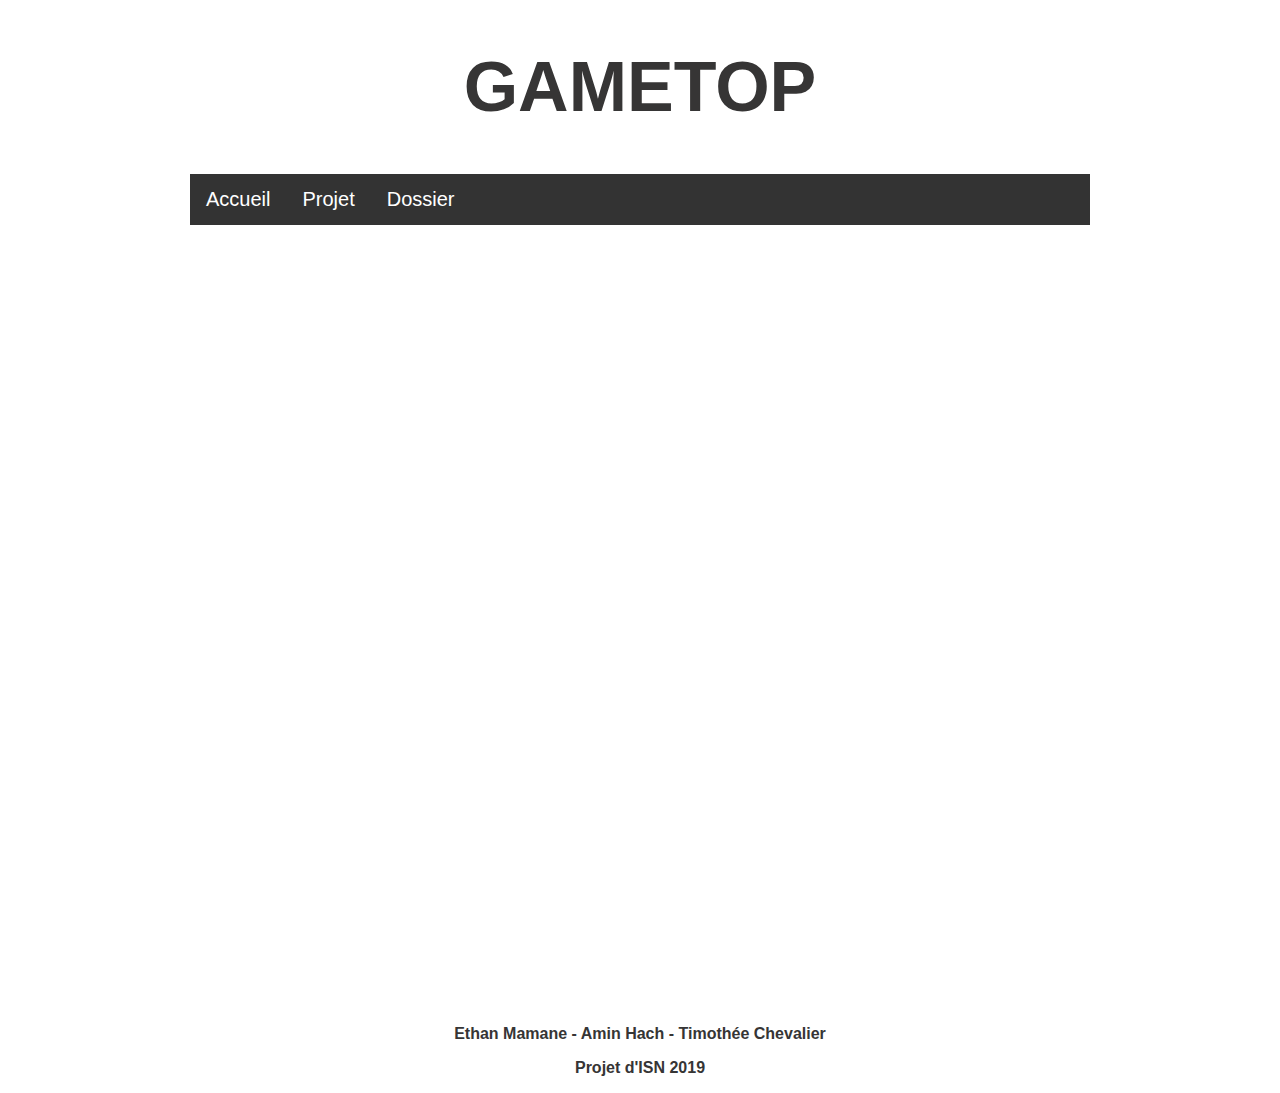
<file: Projet D'ISN/index.html>
<!DOCTYPE html>
<html lang="fr">
<head>
          <!-- Global site tag (gtag.js) - Google Analytics -->
          <script async src="https://www.googletagmanager.com/gtag/js?id=UA-133190058-1"></script>
          <script> window.dataLayer = window.dataLayer || [];
              function gtag(){dataLayer.push(arguments);}
              gtag('js', new Date());
              gtag('config', 'UA-133190058-1');
          </script>
    <link rel="icon" href="img/favicon.ico" type="image/x-icon" />    
    <meta charset="UTF-8">
    <title>Accueil</title>
    <link rel="stylesheet" href="css/style.css">
</head>
<body>
        <div id="blockpage">
                        <h1>GAMETOP</h1>


                <nav>
                        <ul class="menu">
                          <li><a href="index.html">Accueil</a></li>
                          <li><a href="video.html">Projet</a></li>
                          <li><a href="#contact">Dossier</a></li>
                        </ul>
                </nav>
    <h2></h2>
   <strong><p class="intro"></p></strong>
<footer>
    <a class="contact" href="Flapping Gametop/index.html"><p class="footer"><strong>Ethan Mamane - Amin Hach - Timothée Chevalier</strong></p></a>
    <strong><p class="footer">Projet d'ISN 2019</p></strong>
</footer>
</div>
</body>
</html>
</file>
<file: Projet D'ISN/css/style.css>
h1
{
    background-color: white;
    color: #363535;
    font-size: 70px;
    font-family: 'Trebuchet MS', Arial, sans-serif;
    text-align: center;
}
.menu
{
    list-style-type: none;
    margin: 0;
    padding: 0;
    overflow: hidden;
    background-color: #333;
}

.menu li
{
    float: left;
}

.menu li a
{
    font-size: 20px;
    display: block;
    color: white;
    text-align: center;
    padding: 14px 16px;
    text-decoration: none;
}

.menu li a:hover {
    background-color: #111;
}
a
{
    text-decoration: none;
    color: #363535;
} 
a:hover
{
    color:#919191;
}
.logo
{
    display: block;
    margin-right:auto;
    margin-left: auto;
    width: 100px;
    height: 65px;
}
span
{
    color: #363535;
    font-size: 15px;
    font-weight: inherit;
}
.image1
{
    margin-top: 90px;
    display: block;
    margin-right:auto;
    margin-left: auto;
    width: 300px;
    height: 195px;
}
.table
{
    margin-top: 90px;
    font-size: 20px;
    color: #363535;
    font-family: 'Trebuchet MS', Arial, sans-serif;
    text-decoration: none;
}
.sousParties
{
    color: #363535; 
    margin-left: 50px;
    text-decoration: none;
}

.intro
{
    margin-top: 90px;
    font-size: 20px;
    text-align: center;
    color: #363535;
    font-family: 'Trebuchet MS', Arial, sans-serif;
}
footer
{
    margin-top: 800px;
    text-align: center;
    color: #363535;
    font-family: 'Trebuchet MS', Arial, sans-serif;
    text-decoration: none;
}
.contact
{
    color: #363535;
    text-decoration: none;
}
a:hover
{
    color: #919191;
}
#blockpage
{
    width: 950px;
    display: block;
    margin: auto;
    width: 900px;
    font-family: 'Trebuchet MS', Arial, sans-serif;
}
#bodybis
{
    margin-top: 80px;
    color: #363535;
    font-family: 'Trebuchet MS', Arial, sans-serif;
}
#matériel:hover
{
    color: #919191;
}
h3
{
    font-size: 30px;
}
h4
{
    font-size: 45px;
    color: #363535;
    text-align: center;

}
h5
{
    font-size: 20px;
    color: #363535;

}
.raspberry
{
    display:block;
    width:auto;
    margin-left:auto;
    margin-right:auto;
}
.raspberry2
{
    margin-top: 50px;
    display:block;
    width:auto;
    margin-left:auto;
    margin-right:auto;
}
li
{
    text-decoration: none;
    color: #363535;
    font-family: 'Trebuchet MS', Arial, sans-serif;
    
}
ul
{
    font-family: 'Trebuchet MS', Arial, sans-serif;
}
#monBouton
{
    margin-left:auto;
    margin-right:auto;
    text-align: center;
}
.lien
{
    text-decoration: none;
    color: #363535
}
.lien:hover
{
    color:#919191;
}
.vidéo
{
    display: block;
    margin-left: auto;
    margin-right: auto;
}
</file>
